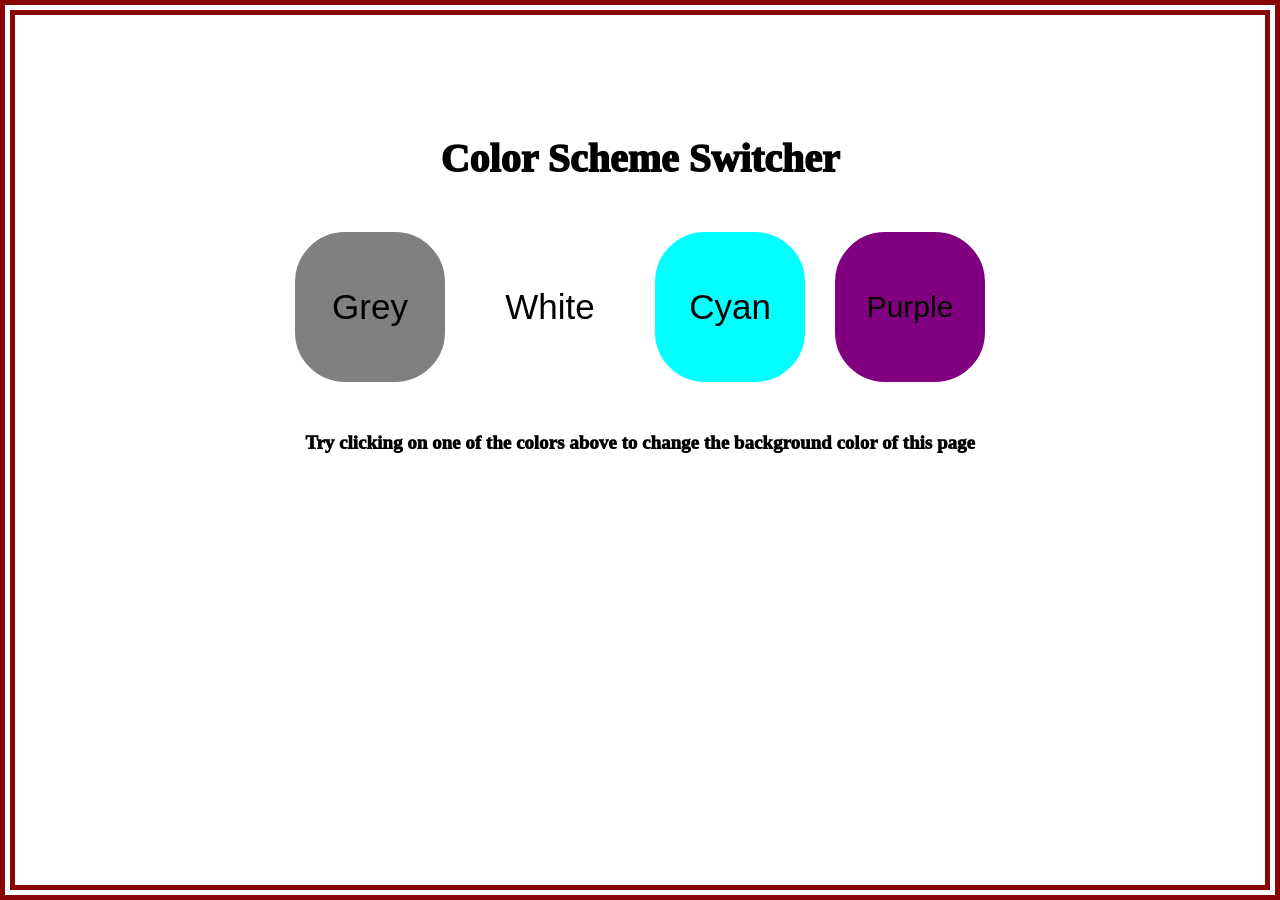
<file: BGC_Changer/index.html>
<!DOCTYPE html>
<html lang="en">
<head>
    <meta charset="UTF-8">
    <meta name="viewport" content="width=device-width, initial-scale=1.0">
    <link rel="stylesheet" href="style.css">
    <title>BGC Changer</title>
</head>
<body>
    <div class="main">
        <div class="upp-text">Color Scheme Switcher</div>


        <div class="button-box">
            <div>
                <button class="Grey">Grey</button>
                
            </div>
            <div>
                <button class="White">White</button>
            </div>
            <div>
               <button class="Cyan">Cyan</button>
            </div>
            <div>
                <button class="Purple">Purple</button>
            </div>
        </div>


        <div class="Lwr-text">Try clicking on one of the colors above to change the background color of this page
        </div>
    </div>


    <script src="script.js"></script>
</body>
</html>
</file>
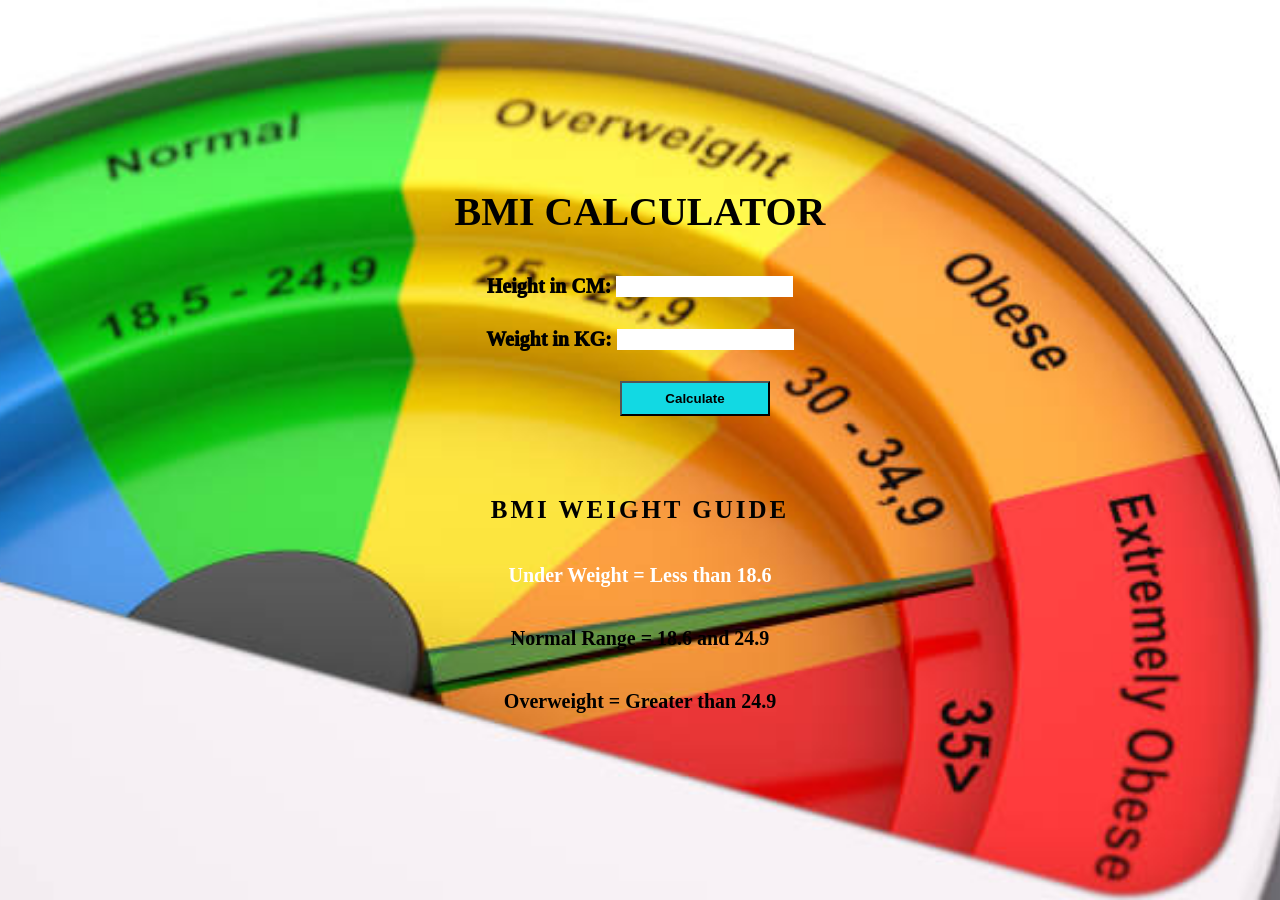
<file: BMI_Generator/index.html>
<!DOCTYPE html>
<html lang="en">
<head>
    <meta charset="UTF-8">
    <meta name="viewport" content="width=device-width, initial-scale=1.0">
    <link rel="stylesheet" href="style.css">
    <title>BMI CALCULATOR</title>
</head>
<body>
    <div class="main">
        
        <div class="title"><b>BMI CALCULATOR</b></div>

        <form>
        <div class="inputbox" >
            <span class="inp">Height in CM:</span>
            <input id="height" type="text">
        </div>
        <div class="inputbox" >
            <span class="inp">Weight in KG:</span>
            <input id="weight" type="text">
        </div>
        <div><button>Calculate</button></div>
        </form>
        <div class="results"></div>

        <div class="scnd_last"><b>BMI WEIGHT GUIDE</b></div>
        <div class="last" style="color: white;">Under Weight = Less than 18.6</div>
        <div class="last">Normal Range = 18.6 and 24.9</div>
        <div class="last">Overweight = Greater than 24.9 </div>
    </div>




    <script src="script.js"></script>
</body>
</html>
</file>
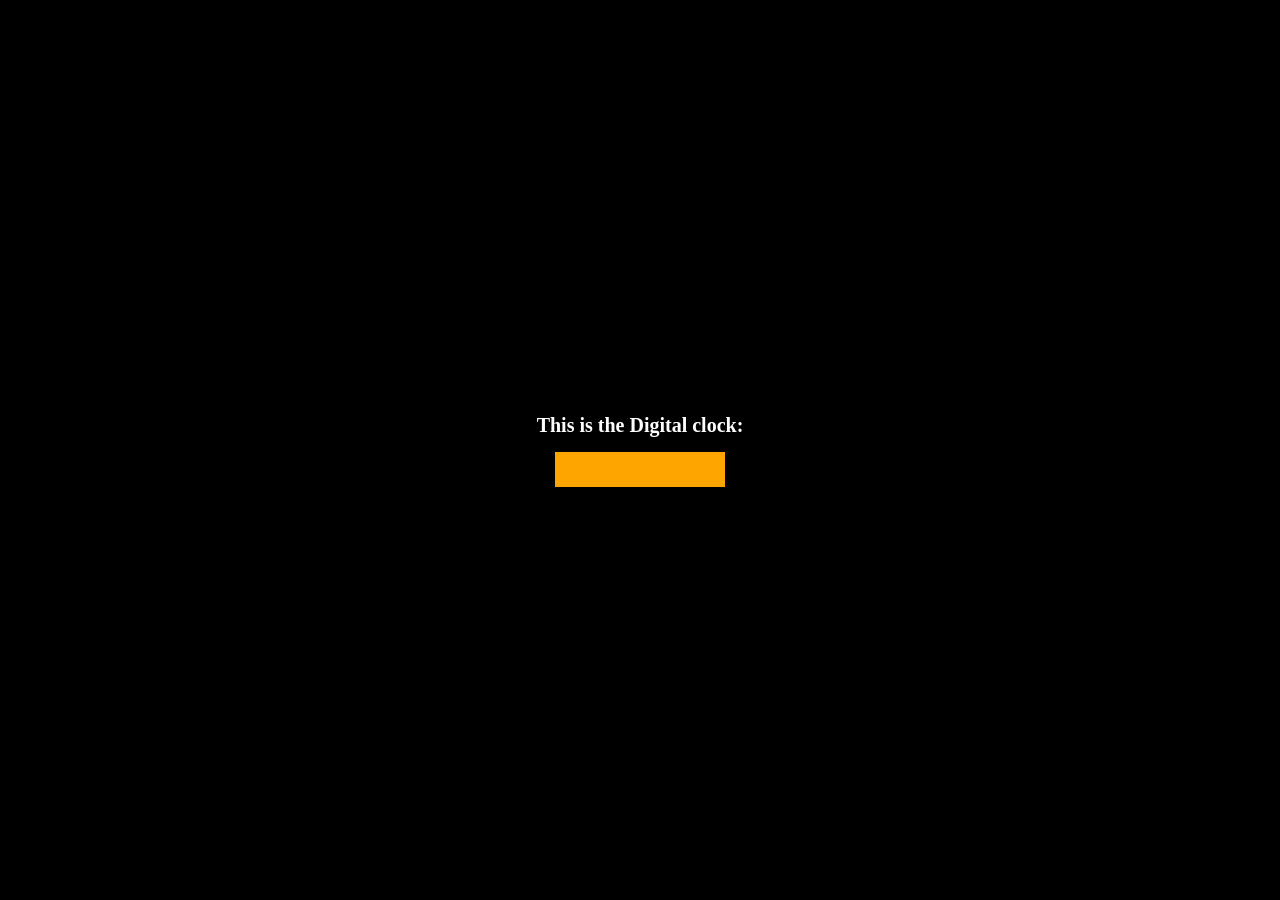
<file: Digital_Clock/index.html>
<!DOCTYPE html>
<html lang="en">

<head>
    <meta charset="UTF-8">
    <meta name="viewport" content="width=device-width, initial-scale=1.0">
    <link rel="stylesheet" href="style.css">
    <title>Digital Clock</title>
</head>

<body>
    <div class="main">
        <div class="text">
            <span>This is the Digital clock:
            </span>
        </div>
        <div class="clock">
           
        </div>
    </div>
    <script src="script.js"></script>
</body>

</html>
</file>
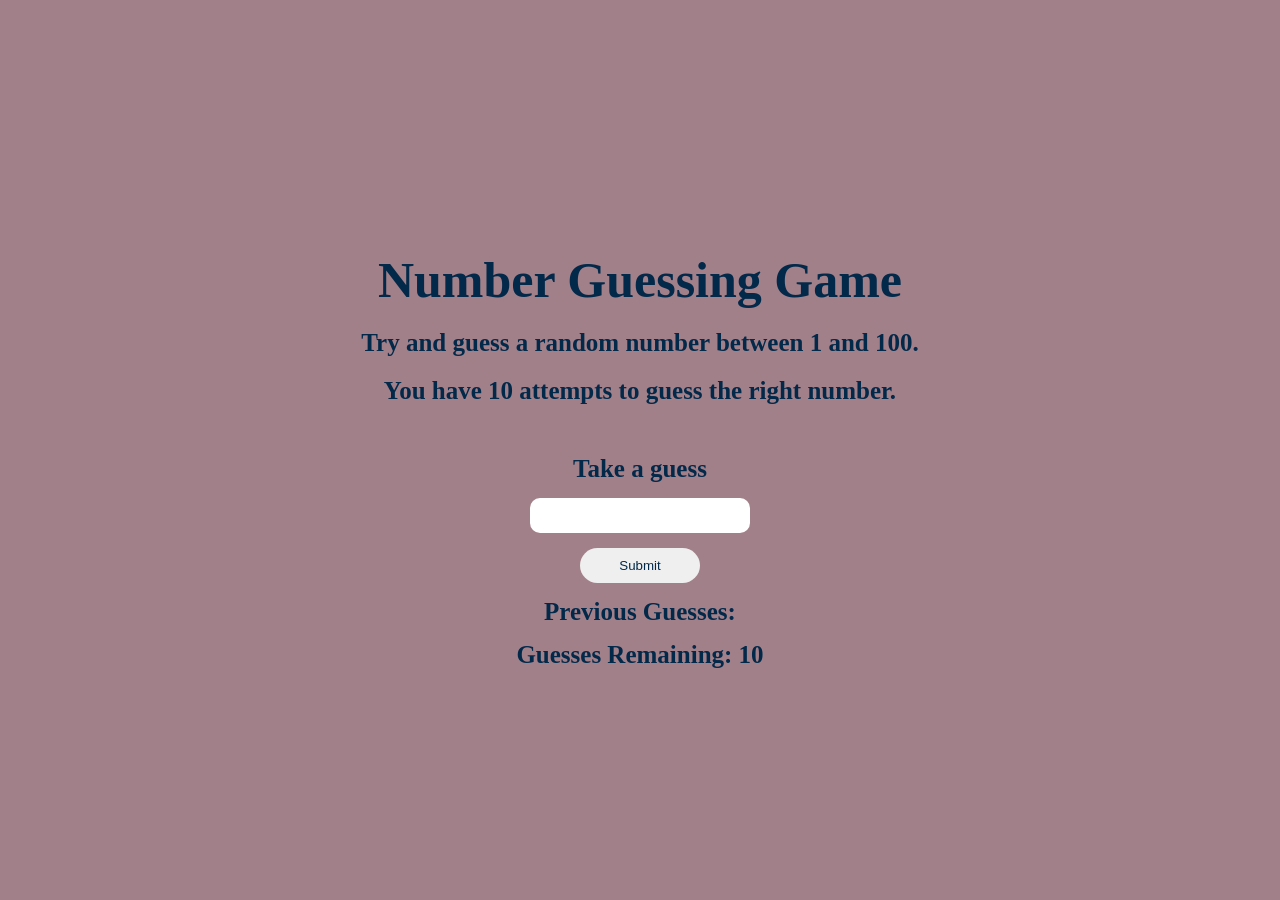
<file: Guess_The_Number/index.html>
<!DOCTYPE html>
<html lang="en">

<head>
    <meta charset="UTF-8">
    <meta name="viewport" content="width=device-width, initial-scale=1.0">
    <link rel="stylesheet" href="style.css">
    <title>GuessTheNumber</title>
</head>

<body>
    <div id="main">
        <div id="upper">
            <h1>Number Guessing Game</h1>
            <div>
                Try and guess a random number between 1 and 100.
            </div>
            <div>
                You have 10 attempts to guess the right number.
            </div>
        </div>
        
        <form action="#" class="form">
            <label for="guessnumber" id="guess">Take a guess</label>
            <input type="text" id="guessnumber" class="guessnumber">
            <button type="submit" id="subt" class="guessSubmit">Submit</button>
        </form>

        <div class="result">
            <p >Previous Guesses: <span class="guesses"></span></p>
            <p >Guesses Remaining: <span class="lastResult">10</span></p>
            <p class="lowOrHi"></p>
        </div>
    </div>

    <script src="scripts.js"></script>
</body>

</html>
</file>
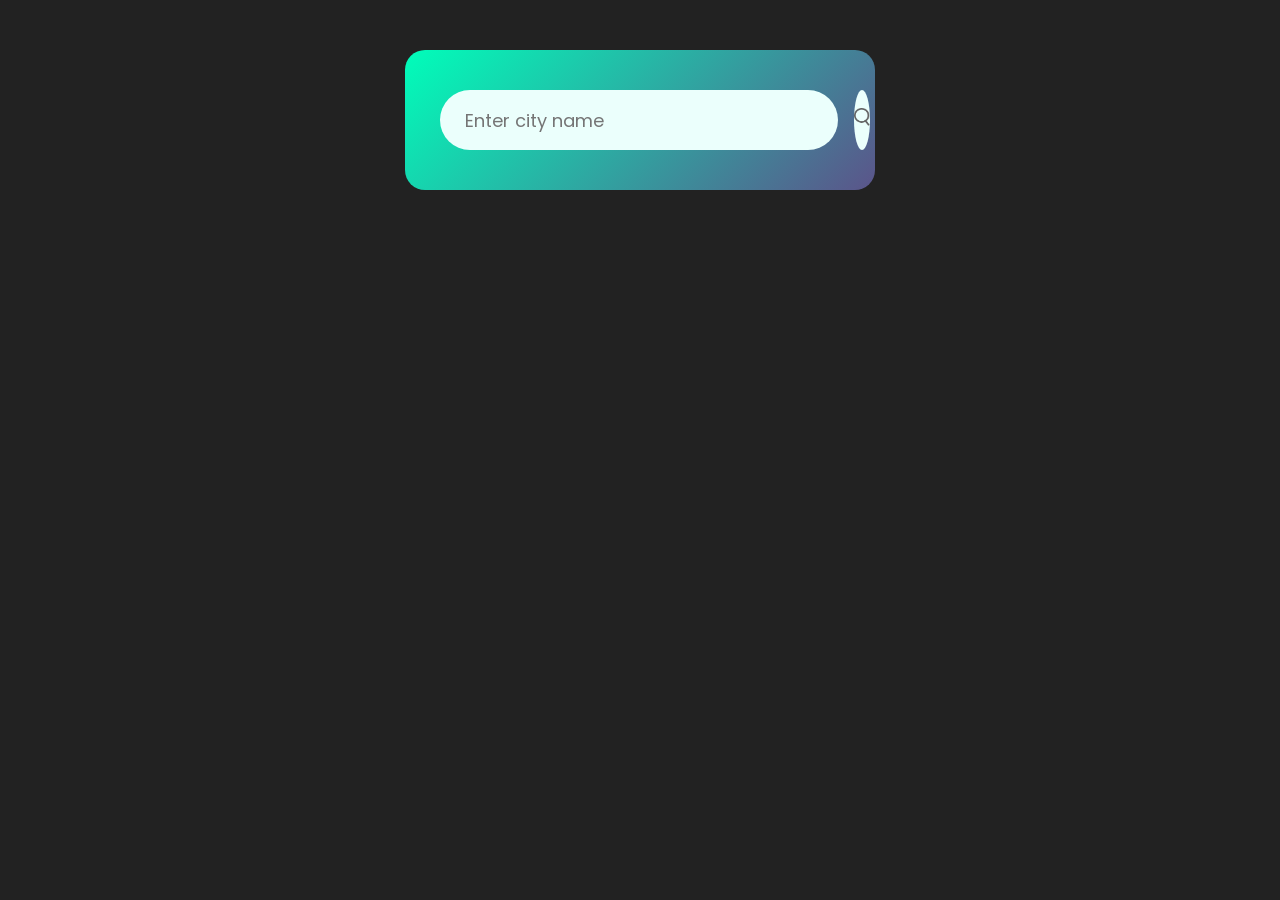
<file: WeatherApp/index.html>
<!DOCTYPE html>
<html lang="en">

<head>
    <meta charset="UTF-8">
    <meta name="viewport" content="width=device-width, initial-scale=1.0">
    <link rel="stylesheet" href="style.css">
    <link rel="preconnect" href="https://fonts.googleapis.com">
    <link rel="preconnect" href="https://fonts.gstatic.com" crossorigin>
    <link
        href="https://fonts.googleapis.com/css2?family=Google+Sans:ital,opsz,wght@0,17..18,400..700;1,17..18,400..700&family=Poppins:ital,wght@0,100;0,200;0,300;0,400;0,500;0,600;0,700;0,800;0,900;1,100;1,200;1,300;1,400;1,500;1,600;1,700;1,800;1,900&display=swap"
        rel="stylesheet">
    <title>Weather_App</title>
</head>

<body>
    <div class="card">
        <div class="search">
            <input type="text" placeholder="Enter city name" spellcheck="false">
            <button><img src="./weather-app-img/search.png"></button>
        </div>
        <div class="error">
            <p>Invalid City name</p>
        </div>
        <div class="weather">
            <img src="./weather-app-img/rain.png" class="weather-icon">
            <h1 class="temp">22°C</h1>
            <h2 class="city">New York</h2>
            <div class="details">

                <div class="col">
                    <img src="./weather-app-img/humidity.png">
                    <div>
                        <p class="humidity">50%</p>
                        <p>Humidity</p>
                    </div>
                </div>

                <div class="col">
                    <img src="./weather-app-img/wind.png">
                    <div>
                        <p class="wind">15 Km/h</p>
                        <p>Wind Speed</p>
                    </div>
                </div>

            </div>
        </div>
    </div>
</body>
<script src="./scripts.js"></script>

</html>
</file>
<file: BGC_Changer/style.css>
*{
    margin: 0;
    padding: 0;
    box-sizing: border-box;  
}

body{
    margin: 0;
    padding: 20px;
    border: 15px double rgb(138, 6, 6);
    min-height: 100vh;
    box-sizing: border-box;
    
}
.main{
    display: flex;
    flex-direction: column;
    justify-content: center;
    align-items: center;
    margin: 100px 10px;
    
}

.upp-text{
    font-size: 40px;
    font-weight: 1000;
    margin-bottom: 40px;
}
.Lwr-text{
    font-size: 19px;
    font-weight: 1000;
    margin-top: 40px;
}

.button-box{
    display: flex;
    justify-content: center;
    align-items: center;

    /* flex-wrap: nowrap; (default) */
    flex-wrap: wrap;

    gap: 10px;
}

button{
    box-sizing: border-box;
    width: 150px;
    height: 150px;
    padding: 10px;
    margin: 10px;
    border-radius: 50px;

    /* transition: none; */
    transition: all 0.3s ease-in-out;

    cursor: pointer;
}
.Grey{
    background-color: grey;
    font-size: 35px;
    border: 2px solid gray;
}
.White{
    background-color: white;
    font-size: 35px;
    border: 2px solid white;
}
.Cyan{
    background-color: cyan;
    font-size: 35px;
    border: 2px solid cyan;
}
.Purple{
    background-color: purple;
    font-size: 30px;
    border: 2px solid purple;
    
}

.Grey:hover{
   box-shadow: 0 0 20px 8px darkgray;
   
}
.White:hover{
  box-shadow: 0 0 20px 8px rgb(237,222,222);
}
.Cyan:hover{
    box-shadow: 0 0 20px 8px darkcyan;
}
.Purple:hover{
   box-shadow: 0 0 20px 8px rgb(174,6,174);
}

/* =========================
   Tablet Devices
========================= */

@media (max-width: 768px){

    /* font-size: 40px; */
    .upp-text{
        font-size: 30px;
        text-align: center;
    }

    /* font-size: 19px; */
    .Lwr-text{
        font-size: 16px;
        text-align: center;
        padding: 0 15px;
    }

    /* width: 150px; */
    /* height: 150px; */
    button{
        width: 120px;
        height: 120px;
        font-size: 25px;
    }
}


/* =========================
   Mobile Devices
========================= */

@media (max-width: 480px){

    /* margin: 20px; */
    body{
        margin: 10px;
        border: 8px double rgb(138, 6, 6);
    }

    /* margin: 100px 10px; */
    .main{
        margin: 40px 10px;
    }

    /* font-size: 40px; */
    .upp-text{
        font-size: 24px;
        text-align: center;
    }

    /* font-size: 19px; */
    .Lwr-text{
        font-size: 14px;
        text-align: center;
        line-height: 1.5;
    }

    /* display: flex; */
    .button-box{
        flex-direction: column;
    }

    /* width: 150px; */
    /* height: 150px; */
    button{
        width: 100px;
        height: 100px;
        font-size: 20px;
        border-radius: 25px;
    }
}
</file>
<file: BMI_Generator/style.css>
*{
    box-sizing: border-box;
}

html,body{
    
    /* height: 100vh;
    width: 100vw;
    margin: 0px; */
    margin: 0;
    padding: 0;
    min-height: 100vh;
  
}
body{
    background-image: url("./bmi_bgc.jpg");
    background-size: cover;
    background-position: center;
    background-repeat: no-repeat;
}
.title{
    font-size: 40px;
    font-weight: bolder;
}
.main{
    /* display: flex;
    flex-direction: column;
    justify-content: center;
    align-items: center;
    gap: 40px;
    padding-top: 40px; */
    display: flex;
    flex-direction: column;
    justify-content: center;
    align-items: center;
    gap: 40px;
    min-height: 100vh;
    padding: 20px;
}
button{
    width: 150px;
    height: 35px;
    font-weight: 900;
    margin-left: 110px;
    background-color: #12d9e3;
     transition: box-shadow 0.3s ease;
}
input{
    margin-left: 5px;

    border: 2px solid transparent;
    transition: box-shadow 0.3s ease;

}
form{
    display: flex;
    flex-direction: column;
    justify-content: center;
    align-items: center;
    gap: 30px;
 
}
.scnd_last{
    font-size: 25px;
    letter-spacing: 3px;
}
.last{
    font-size: 20px;
    font-weight:700;
}
.inputbox{
    display: flex;
    align-items: center;
    justify-content: center;
    box-sizing:border-box;
    font-size: 20px;
    font-weight: 1000;
}
button:hover{
    border: none;
    box-shadow: 0 0 15px white;
}
input:hover{
    border-color: black;
    box-shadow: 0 0 25px rgb(10, 4, 194);
}


/* Responsive Design */

@media (max-width: 768px) {

    .title{
        font-size: 30px;
        text-align: center;
    }

    .scnd_last{
        font-size: 22px;
        text-align: center;
    }

    .last{
        font-size: 18px;
        text-align: center;
        padding: 0 10px;
    }

    .inputbox{
        flex-direction: column;
        gap: 10px;
    }

    input{
        width: 220px;
        height: 35px;
    }

    button{
        width: 220px;
        margin-left: 0;
    }

    .main{
        padding: 20px;
        gap: 25px;
    }
}

@media (max-width: 480px) {

    .title{
        font-size: 24px;
    }

    .scnd_last{
        font-size: 18px;
        letter-spacing: 1px;
    }

    .last{
        font-size: 15px;
    }

    input{
        width: 180px;
    }

    button{
        width: 180px;
        height: 40px;
    }

    .main{
        gap: 20px;
    }
}
</file>
<file: Digital_Clock/style.css>
*{
    margin: 0;
    padding: 0;
    box-sizing: border-box;
}
html,body{
    height: 100%;
    width: 100%;
    background-color: black;
    color: white;
    
}
.main{
    display:flex;
    flex-direction: column;
    justify-content: center;
    align-items: center;
    height: 100vh;
    gap: 15px;
}
.clock{
    width: 170px;
    height: 35px;
    background-color: orange;
    display: flex;
    align-items: center;
    justify-content: center;
    color: black;
}
.text{
    font-size: 20px;
    font-weight: 600;

}
</file>
<file: Guess_The_Number/style.css>
*{
    margin:0;
    padding:0;
    box-sizing: border-box;
    color: rgb(2, 41, 74);
}
html,body{
    /* height: 100%; */
    min-height: 100vh;
    width: 100%;
    background-color:#a28089;
}

#main{
    /* display: flex;
    flex-direction: column;
    justify-content: center;
    align-items: center; */
    min-height: 100vh;
    display: flex;
    flex-direction: column;
    justify-content: center;
    align-items: center;
    padding: 20px;

}
.form{
    display: flex;
    flex-direction: column;
    justify-content: center;
    align-items: center;
    gap: 15px;
    font-size: 25px;
    font-weight: bolder;
}
#upper{
    margin: 50px 0px;
    display: flex;
    flex-direction: column;
    justify-content: center;
    align-items: center;
    gap: 20px;
    font-size: 25px;
    font-weight: bolder;
}
.result{
    margin: 15px 0;
    display: flex;
    flex-direction: column;
    justify-content: center;
    align-items: center;
    gap: 15px;
    font-size: 25px;
    font-weight: bolder;
}
.guessnumber{
    font-size: 25px;
    font-weight: bolder;
    padding: 10px;
    text-align: center;
    width: 220px;
    height: 35px;
    border: 5px solid transparent ;
    border-radius: 10px;
}
.guessnumber:hover{
    border: 5px solid rgb(2, 41, 74) ;
    box-shadow: 0 0 12px rgb(2, 41, 74);
    transition: box-shadow 0.3s ease-in-out;
}

button{
    width: 120px;
    height: 35px;
    border: 5px solid transparent ;
    border-radius: 20px;
    font-weight: 500;
}
button:hover{
    border: 5px solid rgb(2, 41, 74) ;
    box-shadow: 0 0 12px rgb(2, 41, 74);
    transition: box-shadow 0.3s ease-in-out;
    font-weight: 600;
}

/* Tablet */
@media (max-width: 768px){

    #upper{
        font-size: 20px;
        text-align: center;
        padding: 0 15px;
    }

    .form{
        font-size: 20px;
    }

    .result{
        font-size: 20px;
        text-align: center;
    }

    .guessnumber{
        width: 180px;
        font-size: 20px;
    }

    button{
        width: 100px;
        height: 40px;
    }
}

/* Mobile */
@media (max-width: 480px){

    #upper{
        margin: 30px 10px;
        font-size: 16px;
        gap: 15px;
    }

    .form{
        font-size: 16px;
        width: 100%;
        padding: 0 15px;
    }

    .result{
        font-size: 16px;
        padding: 0 15px;
        text-align: center;
    }

    .guessnumber{
        width: 100%;
        max-width: 250px;
        font-size: 18px;
    }

    button{
        width: 120px;
        height: 40px;
    }

    h1{
        font-size: 28px;
        text-align: center;
    }

    h2{
        font-size: 20px;
        text-align: center;
    }
}
</file>
<file: WeatherApp/style.css>
* {
    margin: 0;
    padding: 0;
    font-family: 'Poppins', sans-serif;
    box-sizing: border-box;
}

body {
    background-color: #222;
}

.card {
    width: 90%;
    max-width: 470px;
    background: linear-gradient(135deg, #00feba, #5b548a);
    color: #fff;
    margin: 50px auto 0;
    border-radius: 20px;
    padding: 40px 35px;
    text-align: center;
}

.search {
    width: 100%;
    display: flex;
    align-items: center;
    justify-content: space-between;
}
.search input{
    border: 0;
    outline: 0;
    background: #ebfffc;
    color: #555;
    padding: 10px 25px;
    height: 60px;
    border-radius: 30px;
    flex: 1;
    margin-right: 16px;
    font-size: 18px;
}
.search button{
    border: 0;
    outline: 0;
    background: #ebfffc;
    border-radius: 50%;
    width: 60px;
    height: 60px;
    cursor: pointer;
}
.search button img{
    width: 16px;
}
.weather-icon{
    width: 170px;
    margin-top: 30px;
}
.weather h1{
    font-size:80px ;
    font-weight: 500;
}
.weather h2{
    font-size:45px ;
    font-weight: 400;
    margin-top: -10px;
}
.details{
    display: flex;
    align-items: center;
    justify-content: space-between;
    padding: 0 20px;
    margin-top: 50px;
}
.col{
    display: flex;
    align-items: center;
    text-align: left;
}
.col img{
    width: 40px;
    margin-right: 10px;
}
.humidity, .wind{
    font-size: 28px;
    margin-top: -6px;
}
.weather{
    display:none;
}
.error{
    text-align: left;
    margin-left: 10px;
    font-size: 14px;
    margin-top: 10px;
    display: none;
}
</file>
